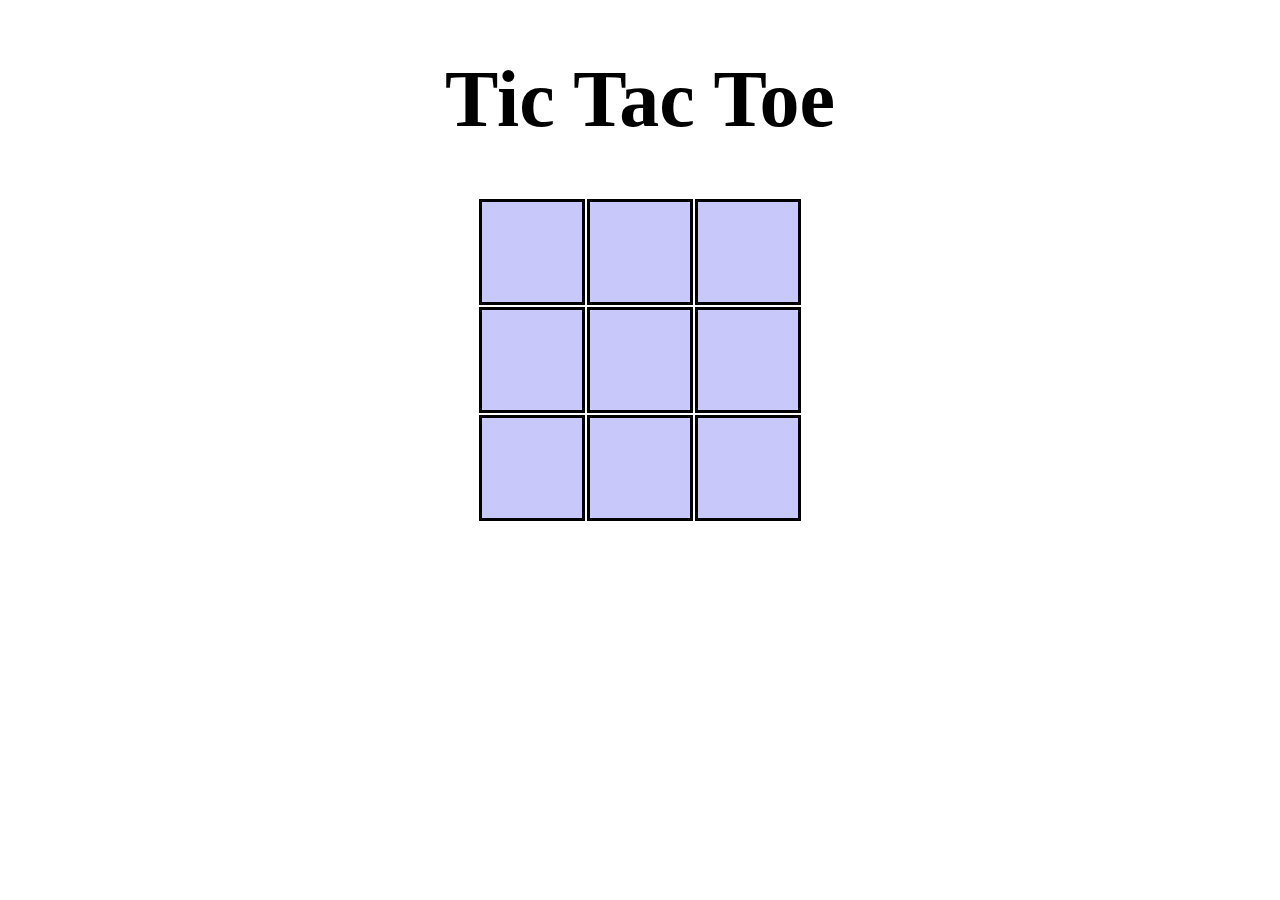
<file: index.html>
<!doctype html>
<head>
  <title>TicTacToe</title>
  <link rel="stylesheet" href="css/styles.css">
</head>

<body>
  <h1 id="title" class="game-title"> Tic Tac Toe </h1>
  <script src="scripts/EventSystem.js"></script>
  <script src="scripts/TicTacToe.js"></script>
  <script src="scripts/BoardView.js"></script>
</body>
</html>
</file>
<file: css/styles.css>
.game-board {
  width: 325px;
  height: 400px;
  margin-left: auto;
  margin-right: auto;
  text-align: center;
}

.game-title {
  text-align: center;
  font-size: 80px;
  font-family: serif;
}

.win-message {
  text-align: center;
  font-size: 80px;
  font-family: serif;
  color:green;
}

.tile {
  float: left;
  width: 100px;
  height: 100px;
  margin:1px;
  background-color: rgb(200,200,250);
  border: 0.213rem solid rgb(0, 0, 0);
  text-align: center;
  font-size: 90px;
  font-family: arial;
}

.tile:hover {
  background-color: rgb(100,100,150);
}

.firstTile {
  clear: left;
}
</file>
